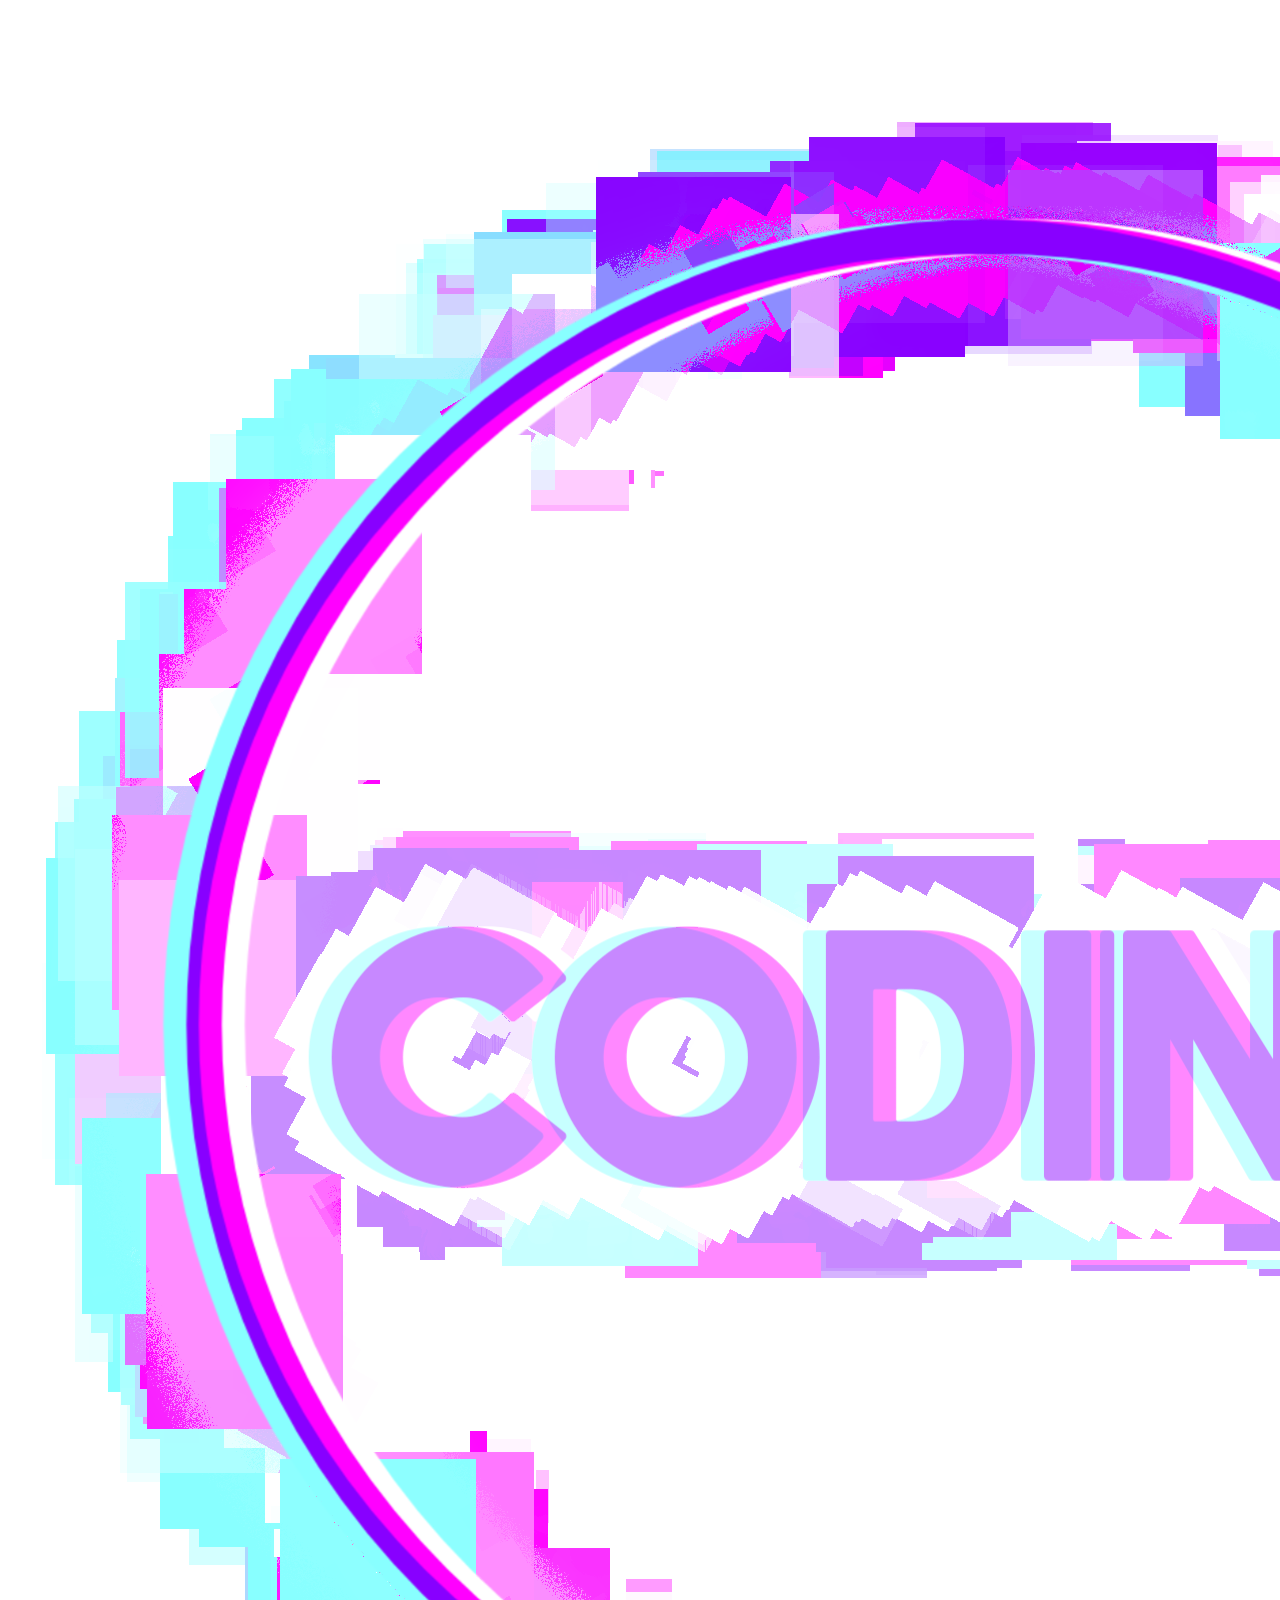
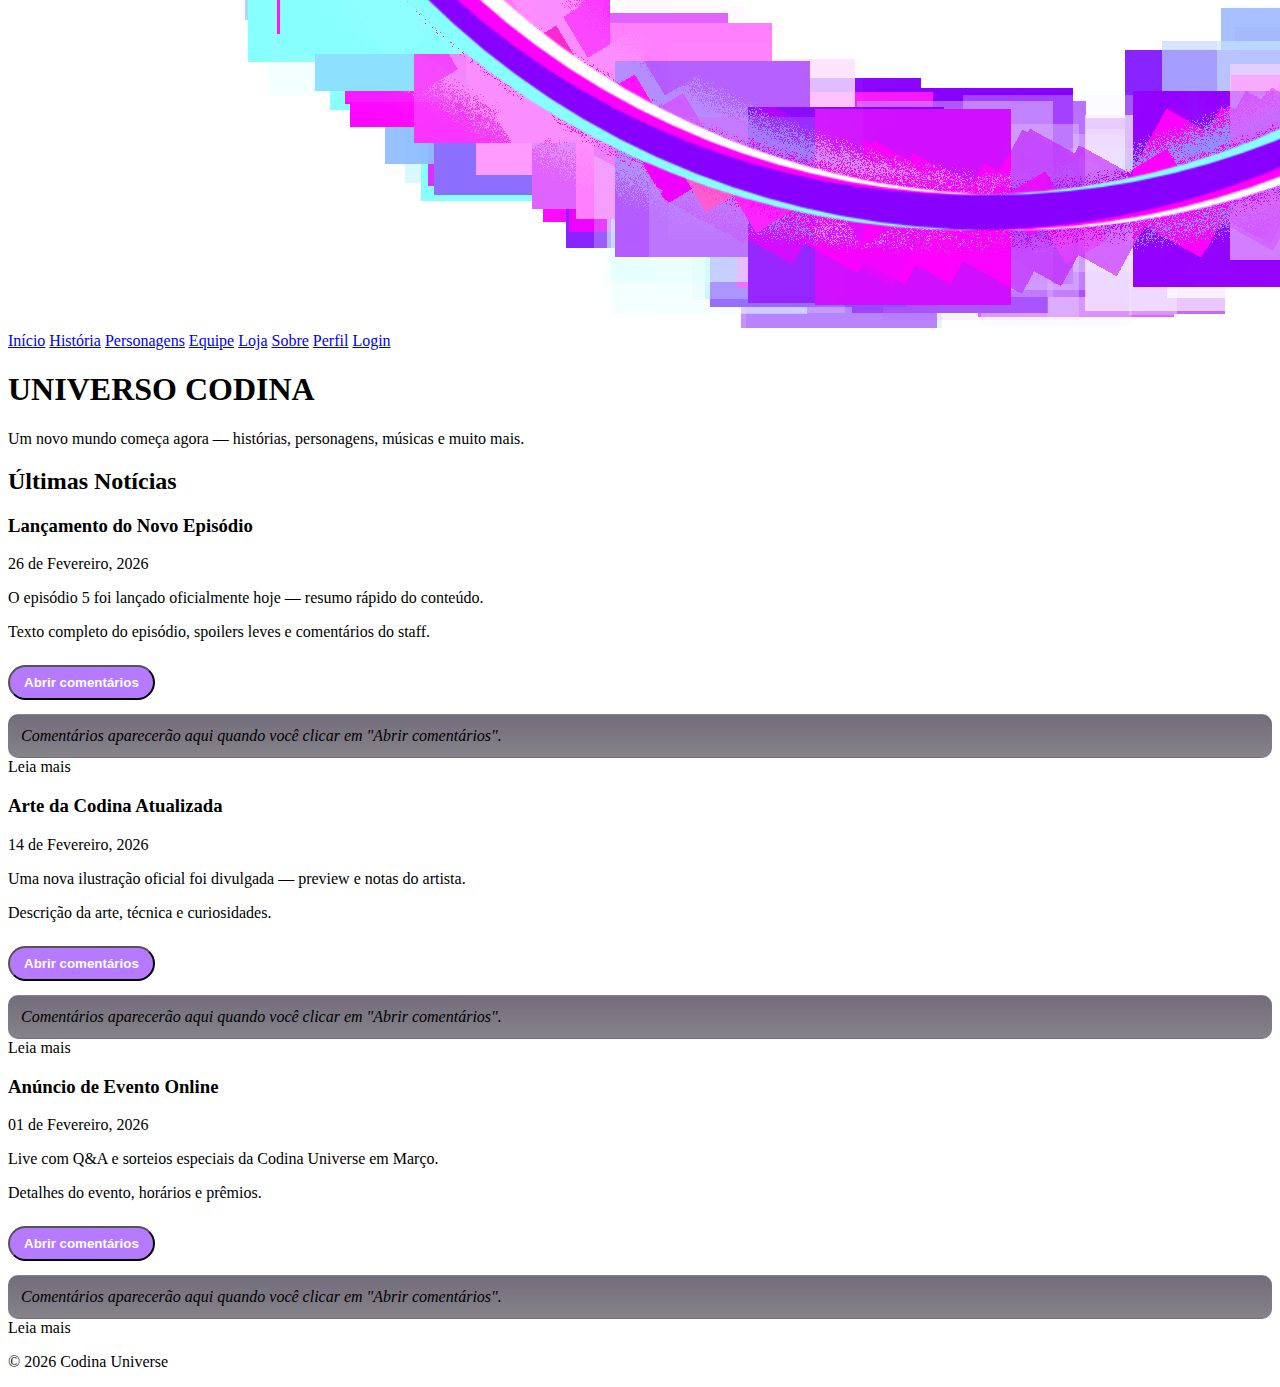
<file: index.html>
<!DOCTYPE html>
<html lang="pt-BR">
<head>
  <meta charset="utf-8" />
  <meta name="viewport" content="width=device-width,initial-scale=1" />
  <title>Codina Universe</title>
  <meta name="description" content="Universo oficial da Codina — histórias, personagens, novidades e loja.">
  <!-- Open Graph -->
  <meta property="og:title" content="Codina Universe">
  <meta property="og:description" content="Explore o universo oficial da Codina.">
  <meta property="og:image" content="images/banner.jpg">
  <link rel="icon" href="images/favicon.png">

  <!-- Nunito -->
  <link href="https://fonts.googleapis.com/css2?family=Nunito:wght@300;400;600;800&display=swap" rel="stylesheet">
  <link rel="stylesheet" href="css/style.css">
  <style>
    /* pequenos ajustes visuais pro bloco de comentários */
    .comments-placeholder {
      margin-top: 14px;
      border-radius: 10px;
      padding: 12px;
      background: linear-gradient(180deg, rgba(21,11,36,0.6), rgba(12,7,20,0.5));
      border: 1px solid rgba(181,122,255,0.05);
    }
    .open-comments-btn {
      display:inline-block;
      margin-top:8px;
      padding:8px 14px;
      background: var(--accent, #b57aff);
      color:#fff;
      border-radius:999px;
      text-decoration:none;
      cursor:pointer;
      font-weight:700;
    }

    /* Hint visual: card clicável */
    .blog-post { cursor: pointer; }
    /* Não deixe o toggle visível no layout */
    .toggle { position: absolute; left: -9999px; }
  </style>
</head>
<body>

  <!-- ====== (seu header/hero/etc) ====== -->
  <header>
    <div class="logo-container">
      <div class="energy-swirl" aria-hidden="true"></div>
      <img src="images/codina-logosite.png" alt="Codina" class="logo-main">
    </div>
    <nav>
      <a href="index.html">Início</a>
      <a href="historia.html">História</a>
      <a href="personagens.html">Personagens</a>
      <a href="equipe.html">Equipe</a>
      <a href="loja.html">Loja</a>
      <a href="sobre.html">Sobre</a>
      <a href="perfil.html">Perfil</a>
      <a href="login.html">Login</a>
    </nav>
  </header>

  <main>
    <section class="hero">
      <div class="hero-content">
        <h1>UNIVERSO CODINA</h1>
        <p>Um novo mundo começa agora — histórias, personagens, músicas e muito mais.</p>
      </div>
    </section>

    <section class="blog-section" id="blog">
      <h2>Últimas Notícias</h2>

      <!-- ===== Post 1 ===== -->
      <article class="blog-post" id="post-1" role="article" aria-labelledby="post1-title">
        <h3 id="post1-title">Lançamento do Novo Episódio</h3>
        <p class="date">26 de Fevereiro, 2026</p>
        <p>O episódio 5 foi lançado oficialmente hoje — resumo rápido do conteúdo.</p>

        <!-- Toggle expand (se usa) -->
        <input type="checkbox" id="post1-toggle" class="toggle" aria-hidden="true">
        <div class="extra-content" aria-hidden="true">
          <p>Texto completo do episódio, spoilers leves e comentários do staff.</p>

          <!-- botão pra abrir os comentários DO POST (dentro do conteúdo expandido também disponível) -->
          <div>
            <button class="open-comments-btn" data-identifier="post-1" data-url="/#post-1">
              Abrir comentários
            </button>
          </div>

          <!-- placeholder onde o Disqus será movido/mostrado para este post -->
          <div class="comments-placeholder" id="comments-post-1" aria-live="polite">
            <em>Comentários aparecerão aqui quando você clicar em "Abrir comentários".</em>
          </div>
        </div>
        <label for="post1-toggle" class="read-more" aria-hidden="false">Leia mais</label>
      </article>

      <!-- ===== Post 2 ===== -->
      <article class="blog-post" id="post-2" role="article" aria-labelledby="post2-title">
        <h3 id="post2-title">Arte da Codina Atualizada</h3>
        <p class="date">14 de Fevereiro, 2026</p>
        <p>Uma nova ilustração oficial foi divulgada — preview e notas do artista.</p>

        <input type="checkbox" id="post2-toggle" class="toggle" aria-hidden="true">
        <div class="extra-content" aria-hidden="true">
          <p>Descrição da arte, técnica e curiosidades.</p>

          <div>
            <button class="open-comments-btn" data-identifier="post-2" data-url="/#post-2">
              Abrir comentários
            </button>
          </div>

          <div class="comments-placeholder" id="comments-post-2" aria-live="polite">
            <em>Comentários aparecerão aqui quando você clicar em "Abrir comentários".</em>
          </div>
        </div>
        <label for="post2-toggle" class="read-more" aria-hidden="false">Leia mais</label>
      </article>

      <!-- ===== Post 3 ===== -->
      <article class="blog-post" id="post-3" role="article" aria-labelledby="post3-title">
        <h3 id="post3-title">Anúncio de Evento Online</h3>
        <p class="date">01 de Fevereiro, 2026</p>
        <p>Live com Q&amp;A e sorteios especiais da Codina Universe em Março.</p>

        <input type="checkbox" id="post3-toggle" class="toggle" aria-hidden="true">
        <div class="extra-content" aria-hidden="true">
          <p>Detalhes do evento, horários e prêmios.</p>

          <div>
            <button class="open-comments-btn" data-identifier="post-3" data-url="/#post-3">
              Abrir comentários
            </button>
          </div>

          <div class="comments-placeholder" id="comments-post-3" aria-live="polite">
            <em>Comentários aparecerão aqui quando você clicar em "Abrir comentários".</em>
          </div>
        </div>
        <label for="post3-toggle" class="read-more" aria-hidden="false">Leia mais</label>
      </article>

    </section>
  </main>

  <footer class="site-footer">
    <p>© 2026 Codina Universe</p>
  </footer>

  <!-- ========================
       Disqus inline loader script
       ========================
       Já configurado com shortname/site no seu CSS/HTML antes.
  -->
  <div id="disqus_thread" style="display:none;"></div>

  <script>
    (function(){
      // CONFIG (já configurado)
      var DISQUS_SHORTNAME = 'codinaproject';
      var SITE_BASE = 'https://codinaproject.github.io';

      // estados
      var disqusLoaded = false;

      // helper: cria o script disqus (apenas uma vez)
      function loadDisqusScript(callback) {
        if (disqusLoaded) { callback && callback(); return; }
        var d = document, s = d.createElement('script');
        s.src = 'https://' + DISQUS_SHORTNAME + '.disqus.com/embed.js';
        s.setAttribute('data-timestamp', +new Date());
        s.async = true;
        s.onload = function(){ disqusLoaded = true; callback && callback(); };
        (d.head || d.body).appendChild(s);
      }

      // função que carrega/atualiza o thread para um post específico
      function showCommentsFor(identifier, url, placeholderId) {
        var fullUrl = SITE_BASE.replace(/\/$/, '') + (url.charAt(0)==='/'? url : ('/' + url));
        var placeholder = document.getElementById(placeholderId);
        if (!placeholder) return;

        var disqusThread = document.getElementById('disqus_thread');
        disqusThread.style.display = 'block';
        placeholder.innerHTML = '';
        placeholder.appendChild(disqusThread);

        window.disqus_config = function () {
          this.page.url = fullUrl;
          this.page.identifier = identifier;
        };

        if (disqusLoaded && window.DISQUS) {
          try {
            window.DISQUS.reset({
              reload: true,
              config: function () {
                this.page.identifier = identifier;
                this.page.url = fullUrl;
              }
            });
          } catch(e) {
            disqusLoaded = false;
            loadDisqusScript(function(){});
          }
        } else {
          loadDisqusScript(function(){});
        }
      }

      // conecta botões "Abrir comentários"
      document.addEventListener('click', function(e){
        var btn = e.target.closest && e.target.closest('.open-comments-btn');
        if (!btn) return;
        var identifier = btn.getAttribute('data-identifier');
        var url = btn.getAttribute('data-url') || ('#' + identifier);
        var placeholderId = 'comments-' + identifier.replace(/^post-?/,'post-');
        var ph = document.getElementById(placeholderId);
        if (ph) ph.scrollIntoView({behavior: 'smooth', block: 'center'});
        showCommentsFor(identifier, url, placeholderId);
      });

      // acessibilidade: se o usuário abrir a página com #post-2, carregar automaticamente
      window.addEventListener('load', function(){
        var hash = location.hash.replace('#','');
        if (hash && document.getElementById('comments-' + hash)) {
          var btn = document.querySelector('.open-comments-btn[data-identifier="' + hash + '"]');
          if (btn) btn.click();
        }
      });

    })();
  </script>

  <!-- === NOVO: script que controla abrir/fechar do card por clique === -->
  <script>
    (function(){
      // Ignorar clicks em elementos que têm interação própria (links, botões, labels, inputs)
      function isInteractive(el) {
        return !!el.closest('a, button, label, input, textarea, select');
      }

      document.addEventListener('click', function(e){
        var post = e.target.closest && e.target.closest('.blog-post');
        if (!post) return;
        // se o click foi em um elemento interativo dentro do post, não toggla aqui
        if (isInteractive(e.target)) return;

        var toggle = post.querySelector('.toggle');
        if (!toggle) return;

        var wasChecked = toggle.checked;

        // feche todos os toggles (comportamento acordeão)
        document.querySelectorAll('.toggle').forEach(function(t){
          t.checked = false;
        });

        // abra/feche o atual
        toggle.checked = !wasChecked;

        // se abriu, rola pra o conteúdo expandido
        if (toggle.checked) {
          // espera a transição iniciar um pouco antes de rolar
          setTimeout(function(){
            var extra = post.querySelector('.extra-content');
            if (extra) extra.scrollIntoView({behavior:'smooth', block:'center'});
          }, 150);
        }
      });

      // também permite que o label "Leia mais" continue funcionando naturalmente (é um label-for)
      // nada adicional necessário aqui.
    })();
  </script>

  <!-- (opcional) noscript notice para Disqus -->
  <noscript>Por favor habilite JavaScript para ver os comentários.</noscript>
</body>
</html>
</file>
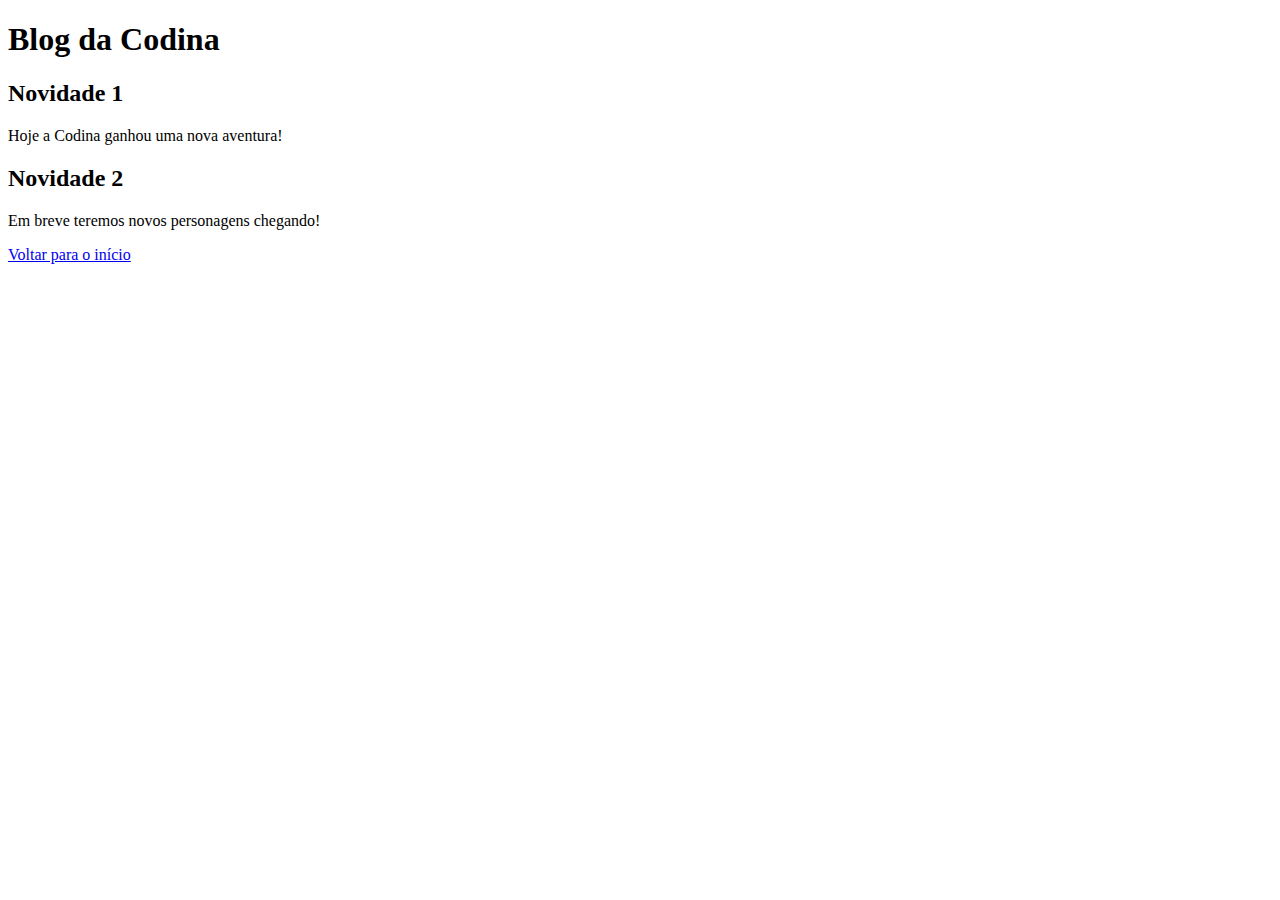
<file: blog.html>
<!DOCTYPE html>
<html>
<head>
  <title>CODINA Notícias</title>
  <link rel="stylesheet" href="css/style.css">
</head>
<body>

<h1>Blog da Codina</h1>

<div class="post">
  <h2>Novidade 1</h2>
  <p>Hoje a Codina ganhou uma nova aventura!</p>
</div>

<div class="post">
  <h2>Novidade 2</h2>
  <p>Em breve teremos novos personagens chegando!</p>
</div>

<a href="index.html">Voltar para o início</a>

</body>
</html>
</file>
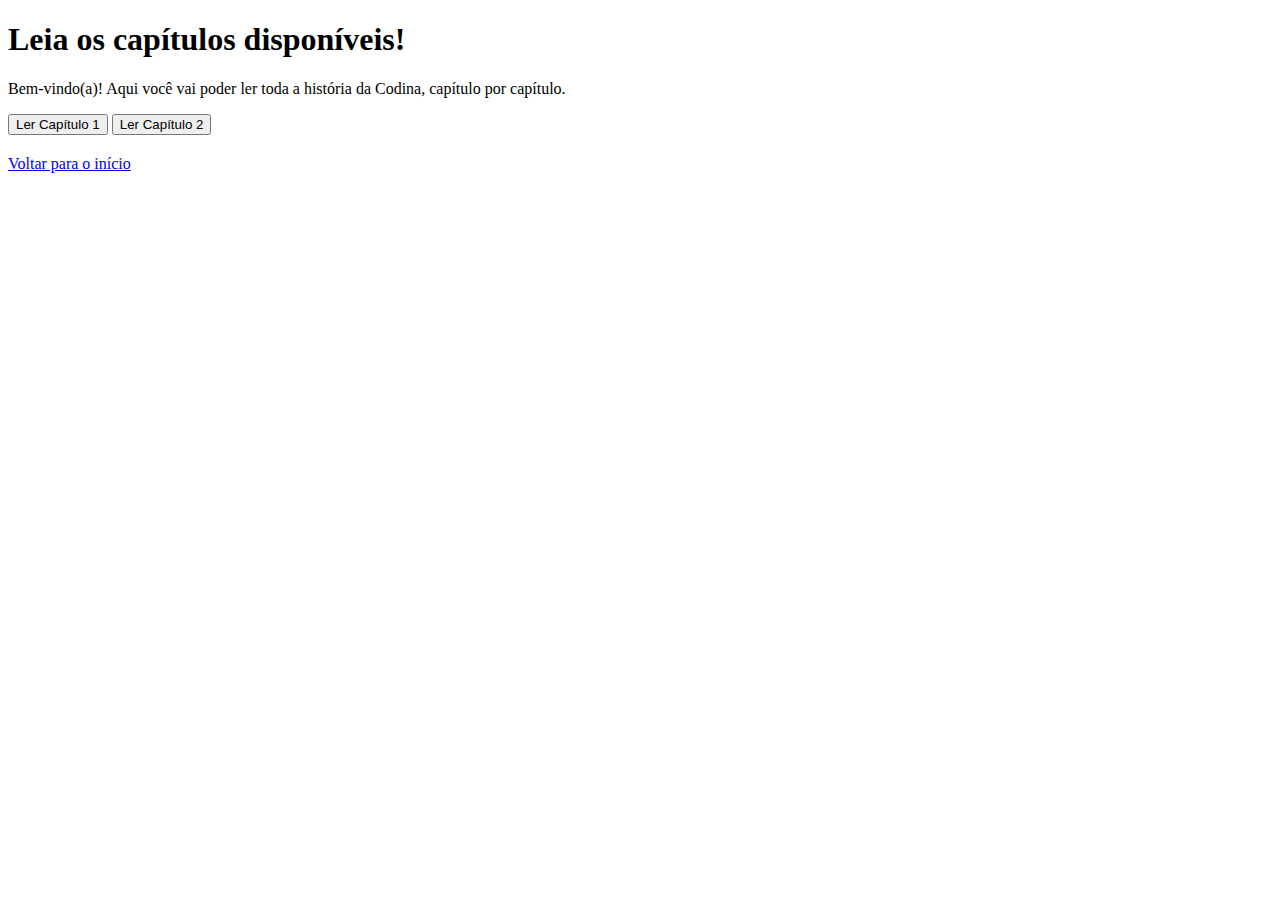
<file: historia.html>
<!DOCTYPE html>
<html>
<head>
  <title>©CODINA</title>
  <link rel="stylesheet" href="css/style.css">
</head>
<body>

<h1>Leia os capítulos disponíveis!</h1>
<p>Bem-vindo(a)! Aqui você vai poder ler toda a história da Codina, capítulo por capítulo.</p>

<button onclick="abrirCapitulo(1)">Ler Capítulo 1</button>
<button onclick="abrirCapitulo(2)">Ler Capítulo 2</button>

<div id="capitulo" style="margin-top:20px;"></div>

<script>
function abrirCapitulo(num){
  let conteudo = "";
  if(num === 1){
    conteudo = "<h2>Capítulo 1</h2><p>Tudo começou quando a Codina...</p>";
  } else if(num === 2){
    conteudo = "<h2>Capítulo 2</h2><p>Depois de descobrir seus poderes...</p>";
  } else {
    conteudo = "<p>Capítulo não encontrado.</p>";
  }
  document.getElementById("capitulo").innerHTML = conteudo;
}
</script>

<a href="index.html">Voltar para o início</a>

</body>
</html>
</file>
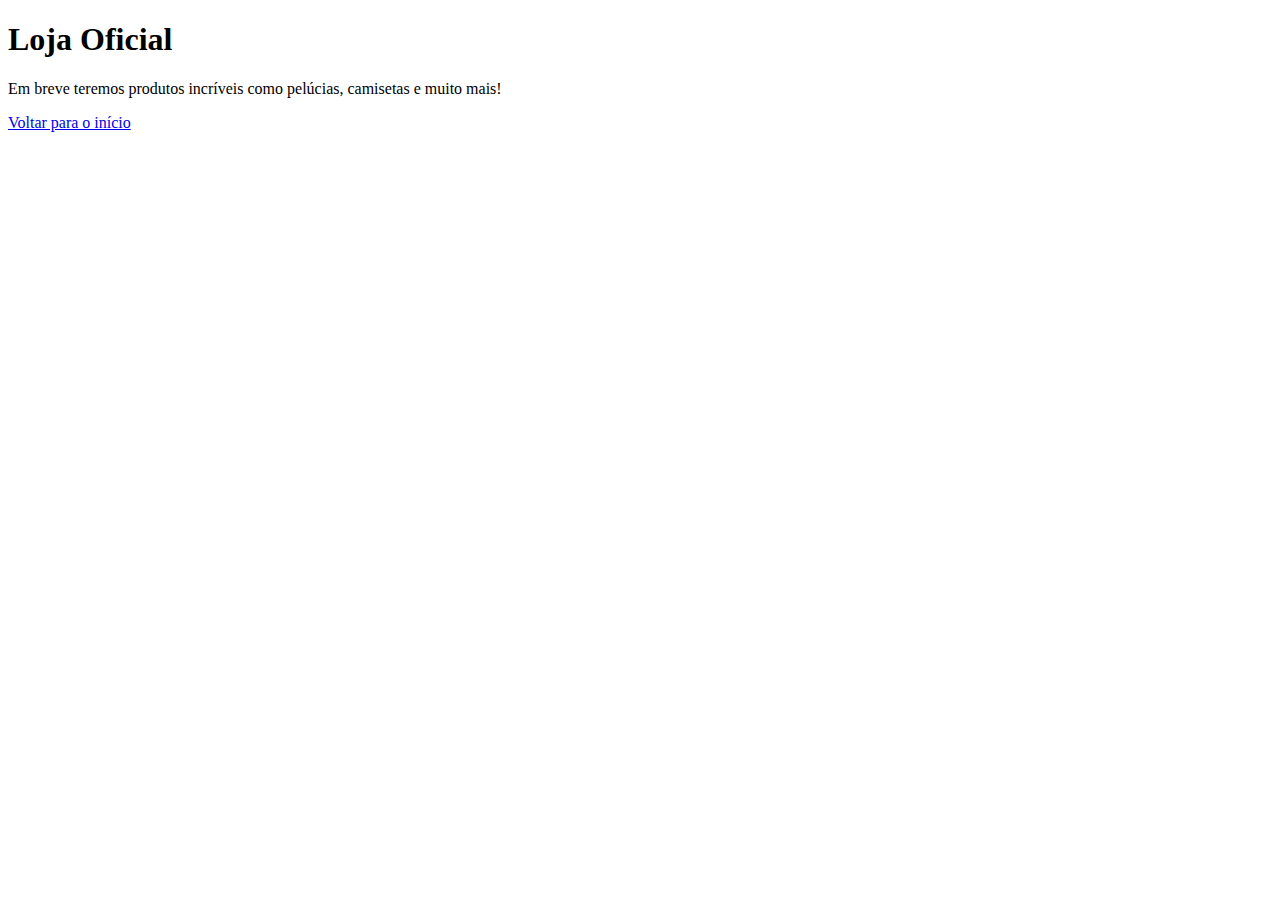
<file: loja.html>
<!DOCTYPE html>
<html>
<head>
  <title>CODINA Store</title>
</head>
<body>

<h1>Loja Oficial</h1>
<p>Em breve teremos produtos incríveis como pelúcias, camisetas e muito mais!</p>

<a href="index.html">Voltar para o início</a>

</body>
</html>
</file>
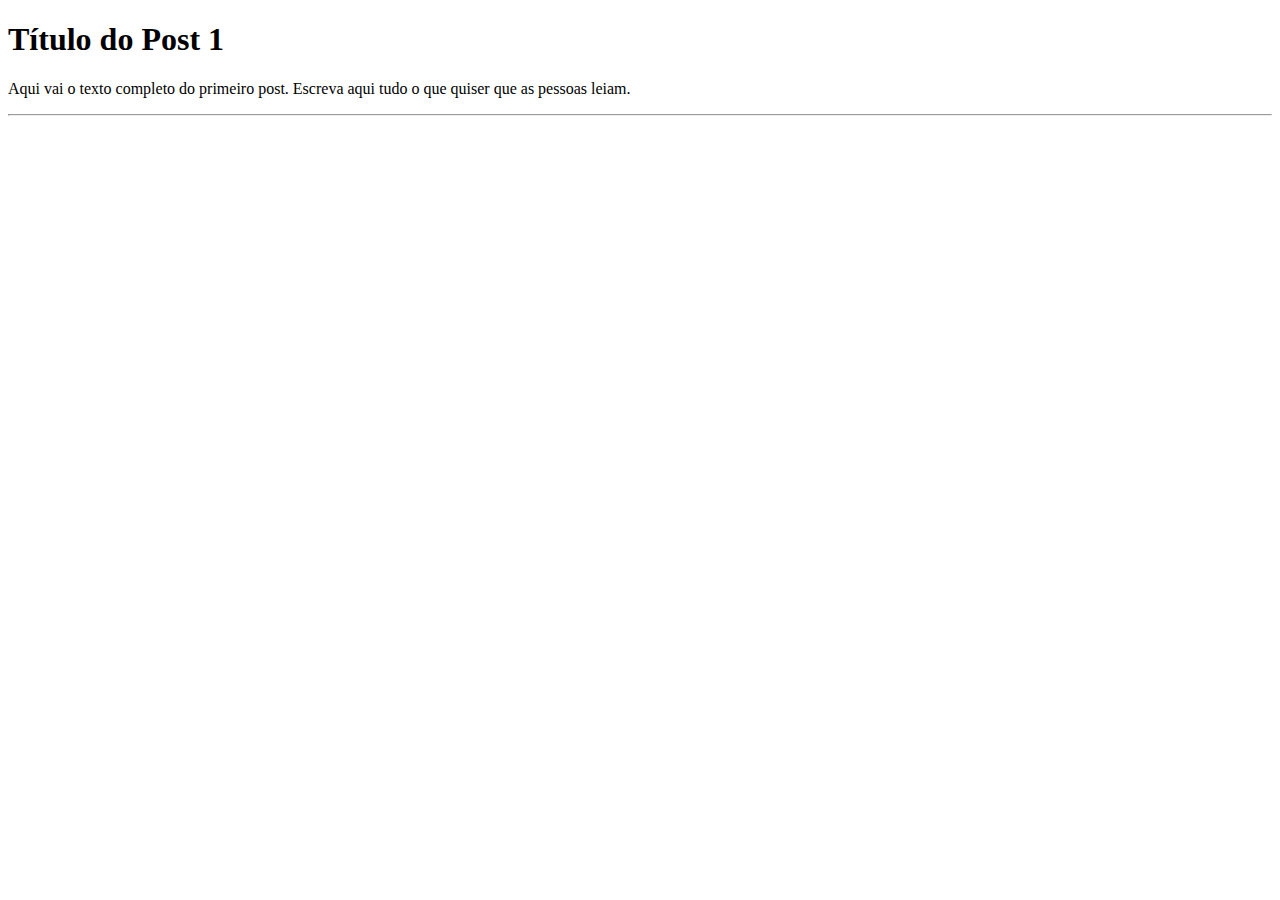
<file: post-1.html>
<!DOCTYPE html>
<html lang="pt-br">
<head>
<meta charset="UTF-8">
<title>Título do Post 1</title>
<link rel="stylesheet" href="css/style.css">
</head>
<body>

<h1>Título do Post 1</h1>

<p>
Aqui vai o texto completo do primeiro post.
Escreva aqui tudo o que quiser que as pessoas leiam.
</p>

<hr>

<div id="disqus_thread"></div>
<script>
var disqus_config = function () {
this.page.url = window.location.href;
this.page.identifier = "post-1";
};

(function() {
var d = document, s = d.createElement('script');
s.src = 'https://codinaproject.disqus.com/embed.js';
s.setAttribute('data-timestamp', +new Date());
(d.head || d.body).appendChild(s);
})();
</script>

</body>
</html>
</file>
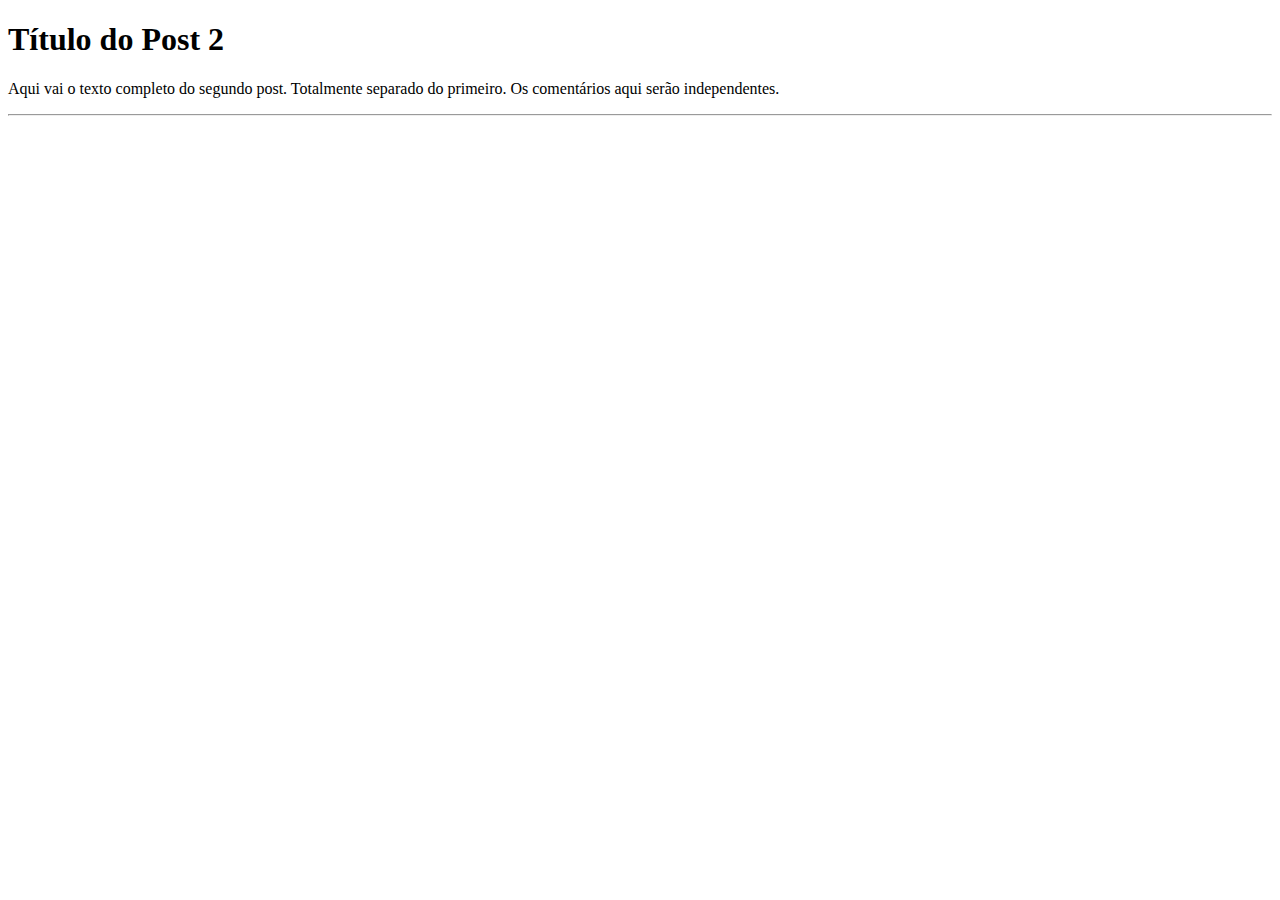
<file: post-2.html>
<!DOCTYPE html>
<html lang="pt-br">
<head>
<meta charset="UTF-8">
<title>Título do Post 2</title>
<link rel="stylesheet" href="css/style.css">
</head>
<body>

<h1>Título do Post 2</h1>

<p>
Aqui vai o texto completo do segundo post.
Totalmente separado do primeiro.
Os comentários aqui serão independentes.
</p>

<hr>

<div id="disqus_thread"></div>
<script>
var disqus_config = function () {
this.page.url = window.location.href;
this.page.identifier = "post-2";
};

(function() {
var d = document, s = d.createElement('script');
s.src = 'https://SEU-SHORTNAME.disqus.com/embed.js';
s.setAttribute('data-timestamp', +new Date());
(d.head || d.body).appendChild(s);
})();
</script>

</body>
</html>
</file>
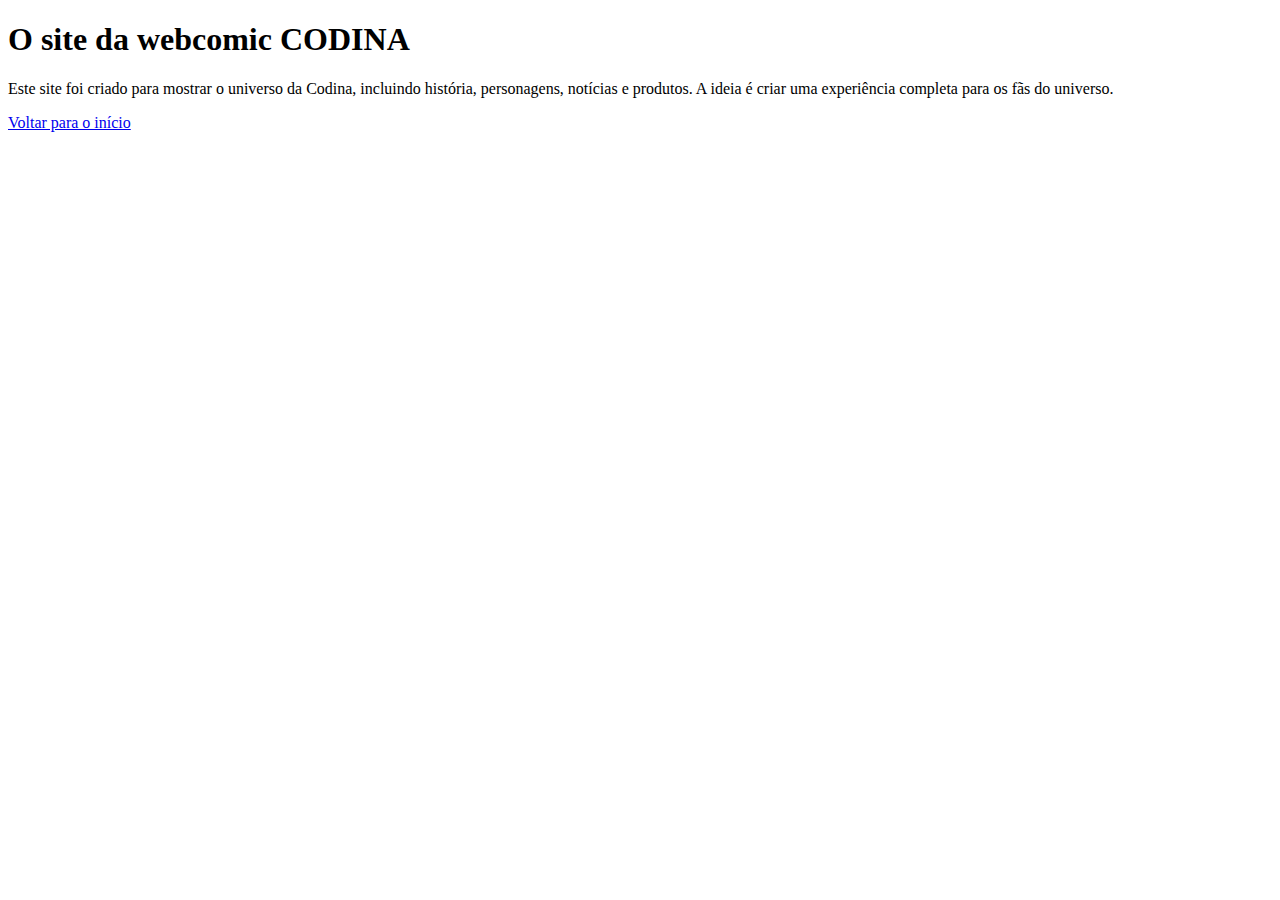
<file: sobre.html>
<!DOCTYPE html>
<html>
<head>
  <title>Sobre o Site</title>
</head>
<body>

<h1>O site da webcomic CODINA</h1>

<p>Este site foi criado para mostrar o universo da Codina, incluindo história, personagens, notícias e produtos. A ideia é criar uma experiência completa para os fãs do universo.</p>

<a href="index.html">Voltar para o início</a>

</body>
</html>
</file>
<file: css/style.css>

</file>
